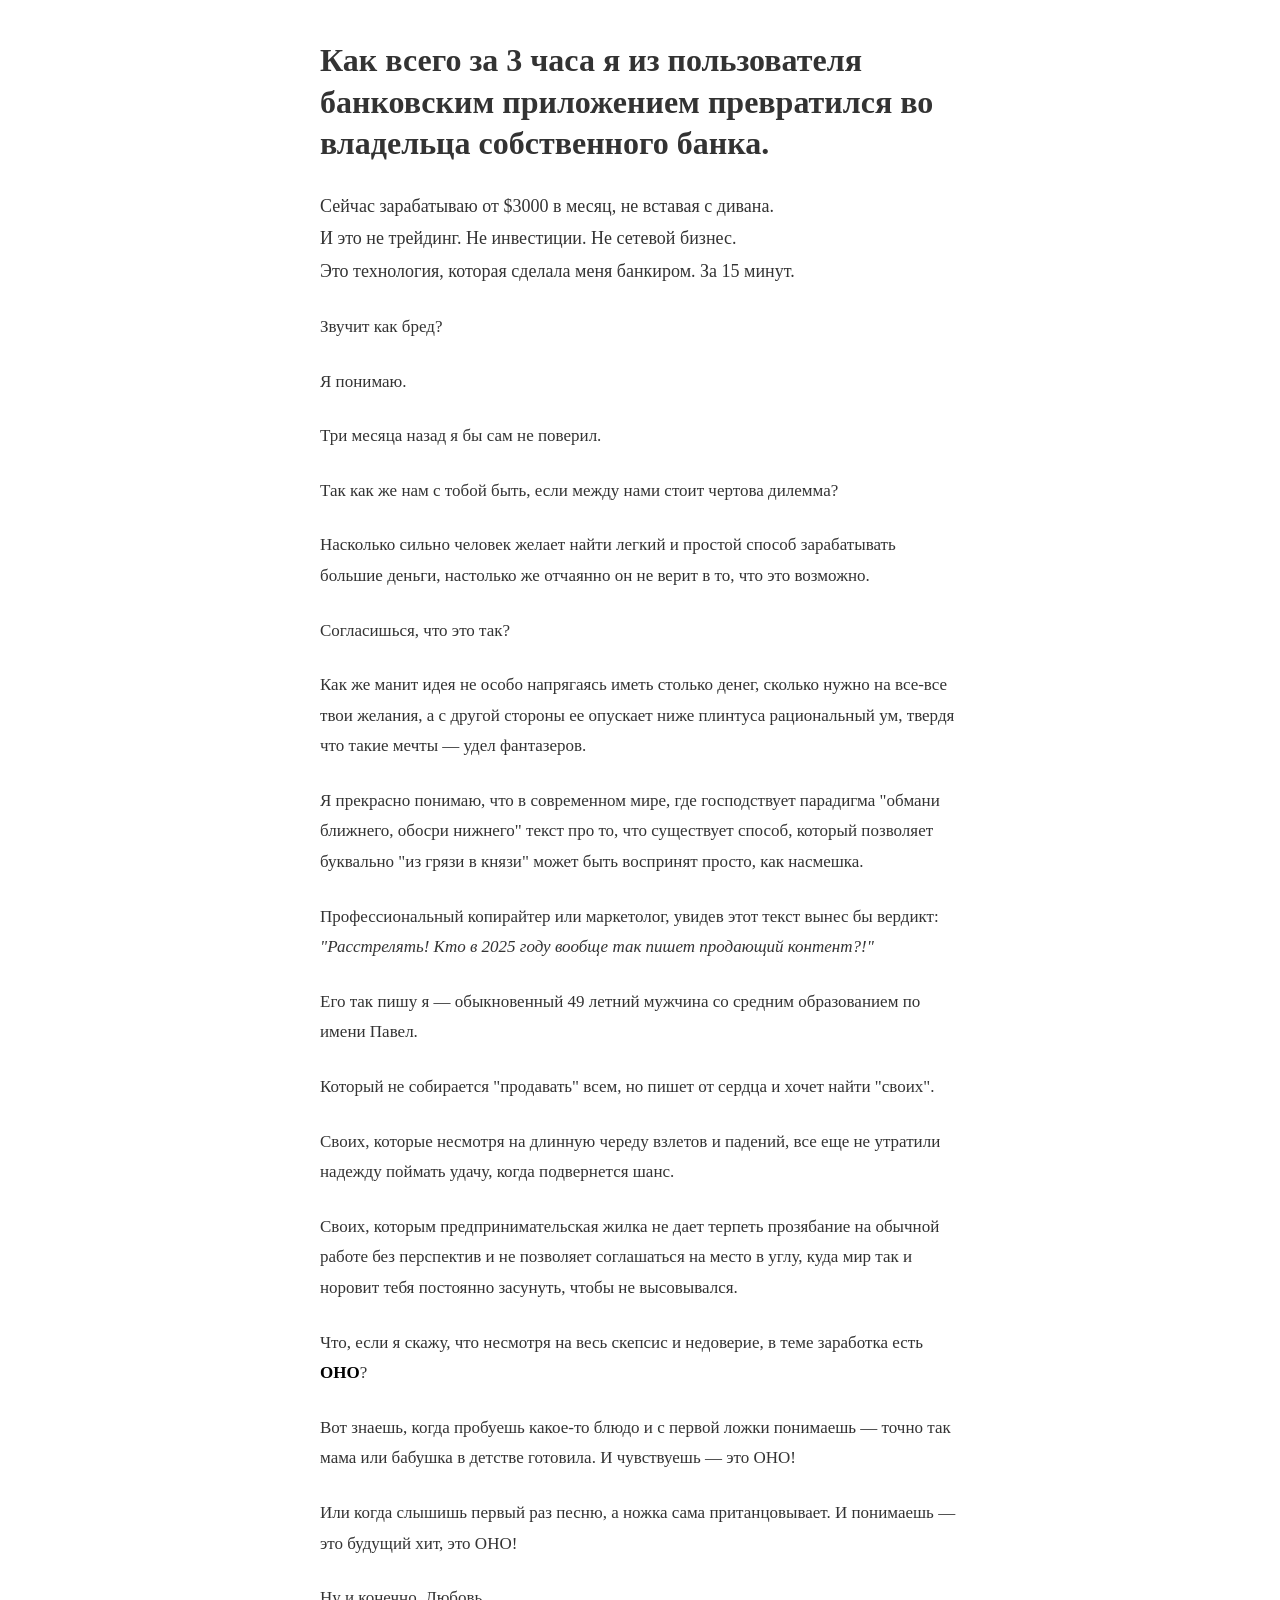
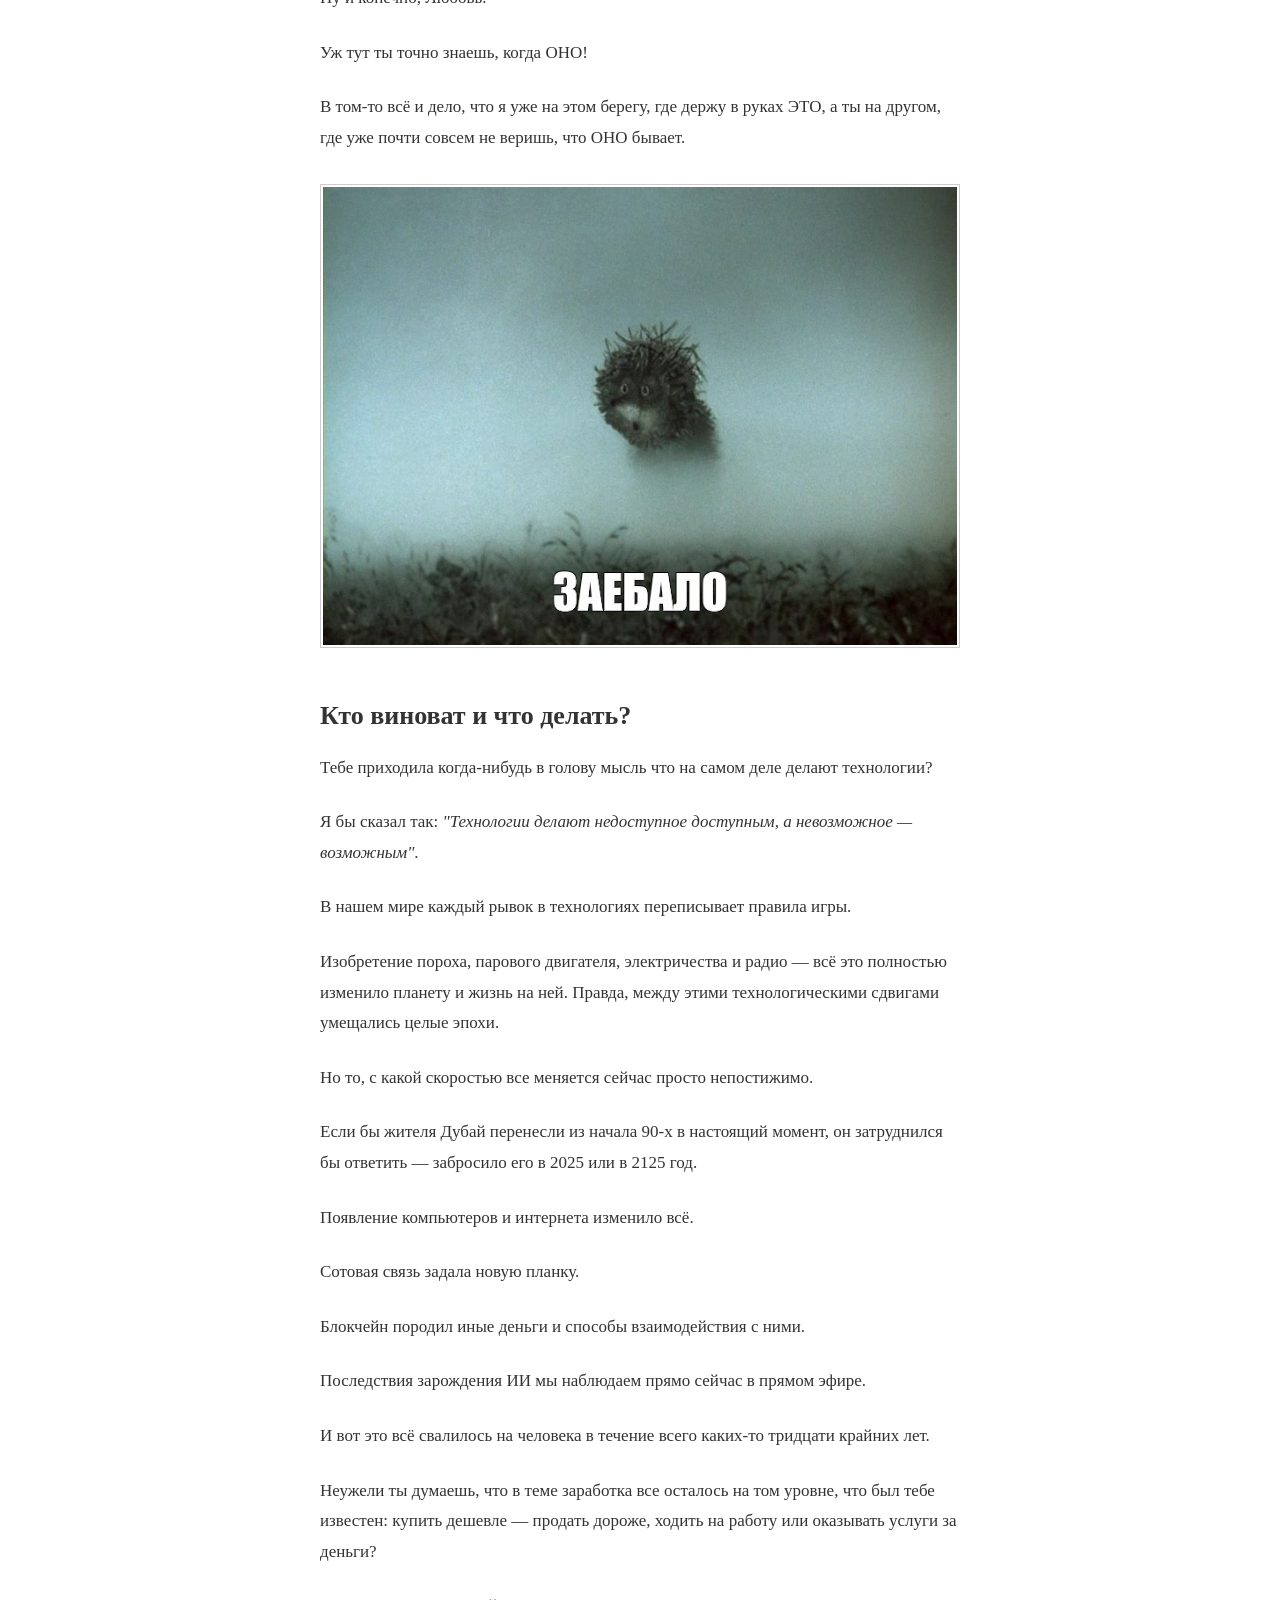
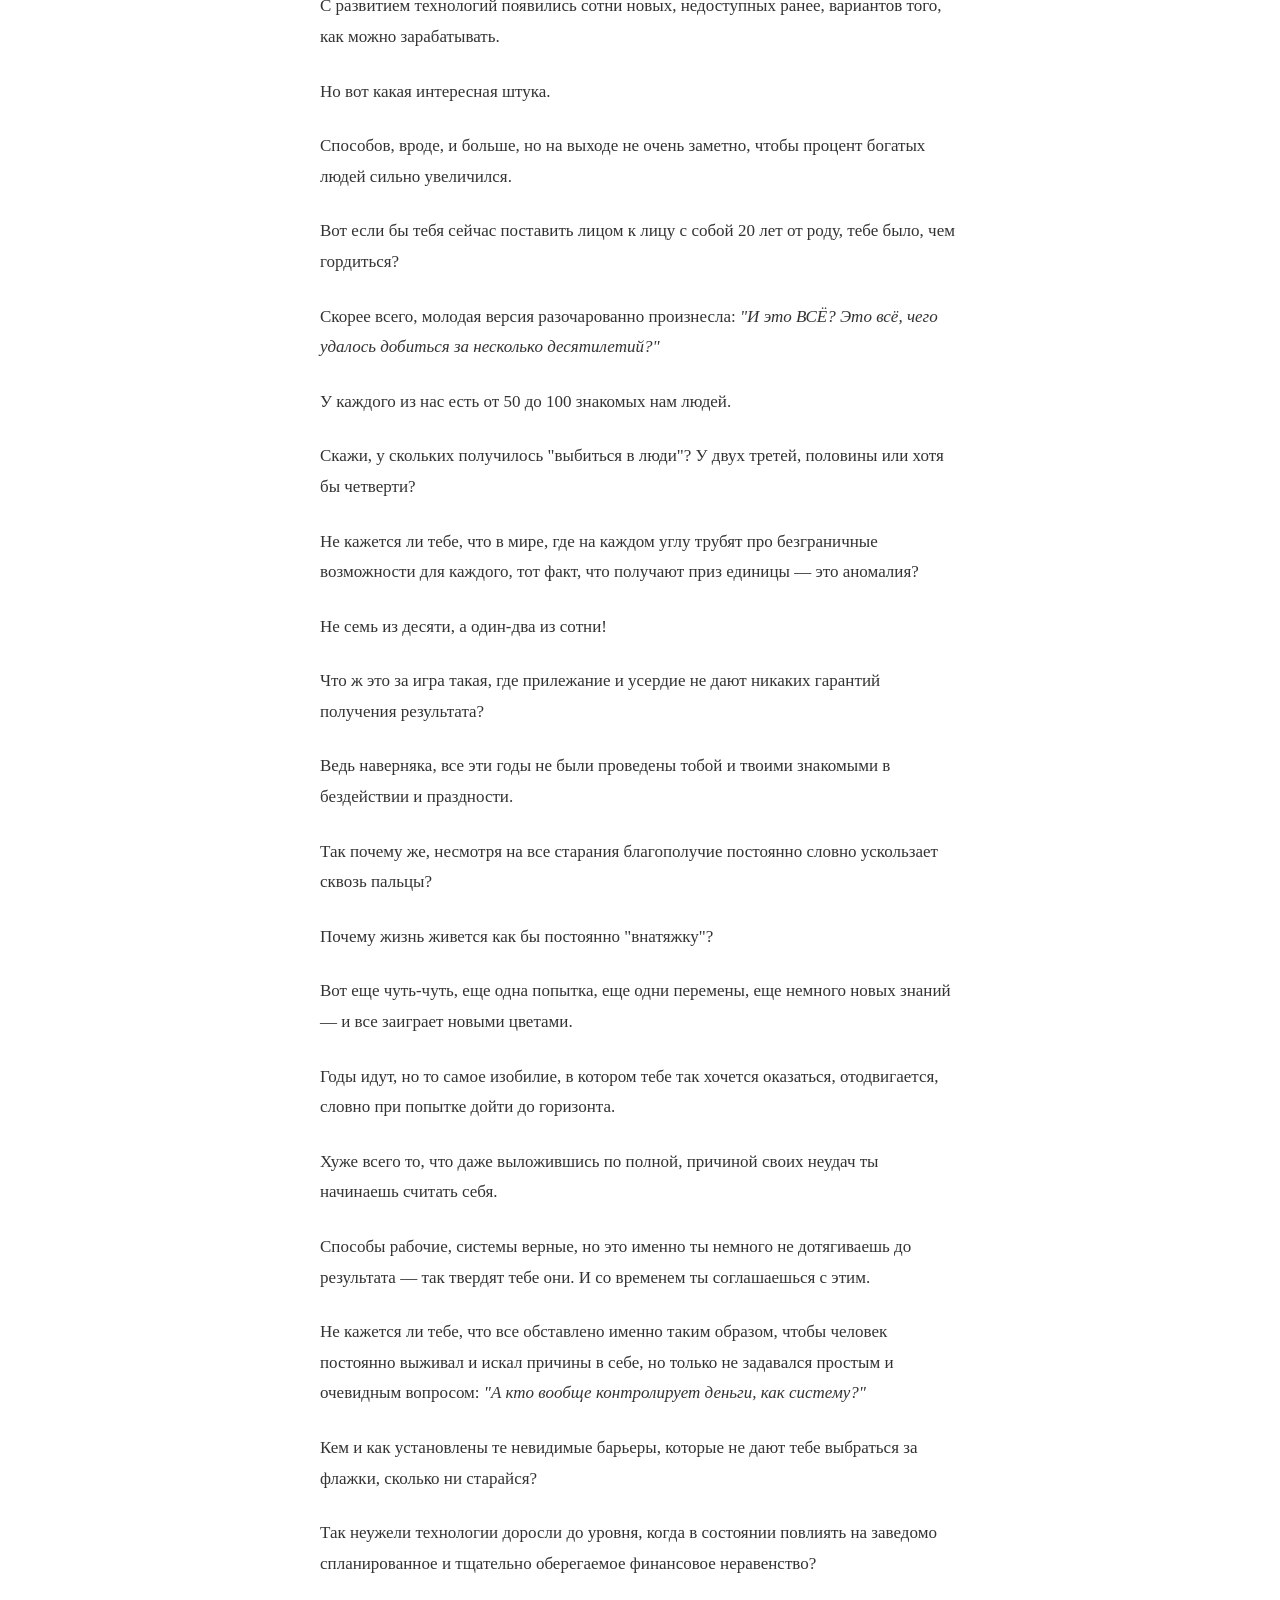
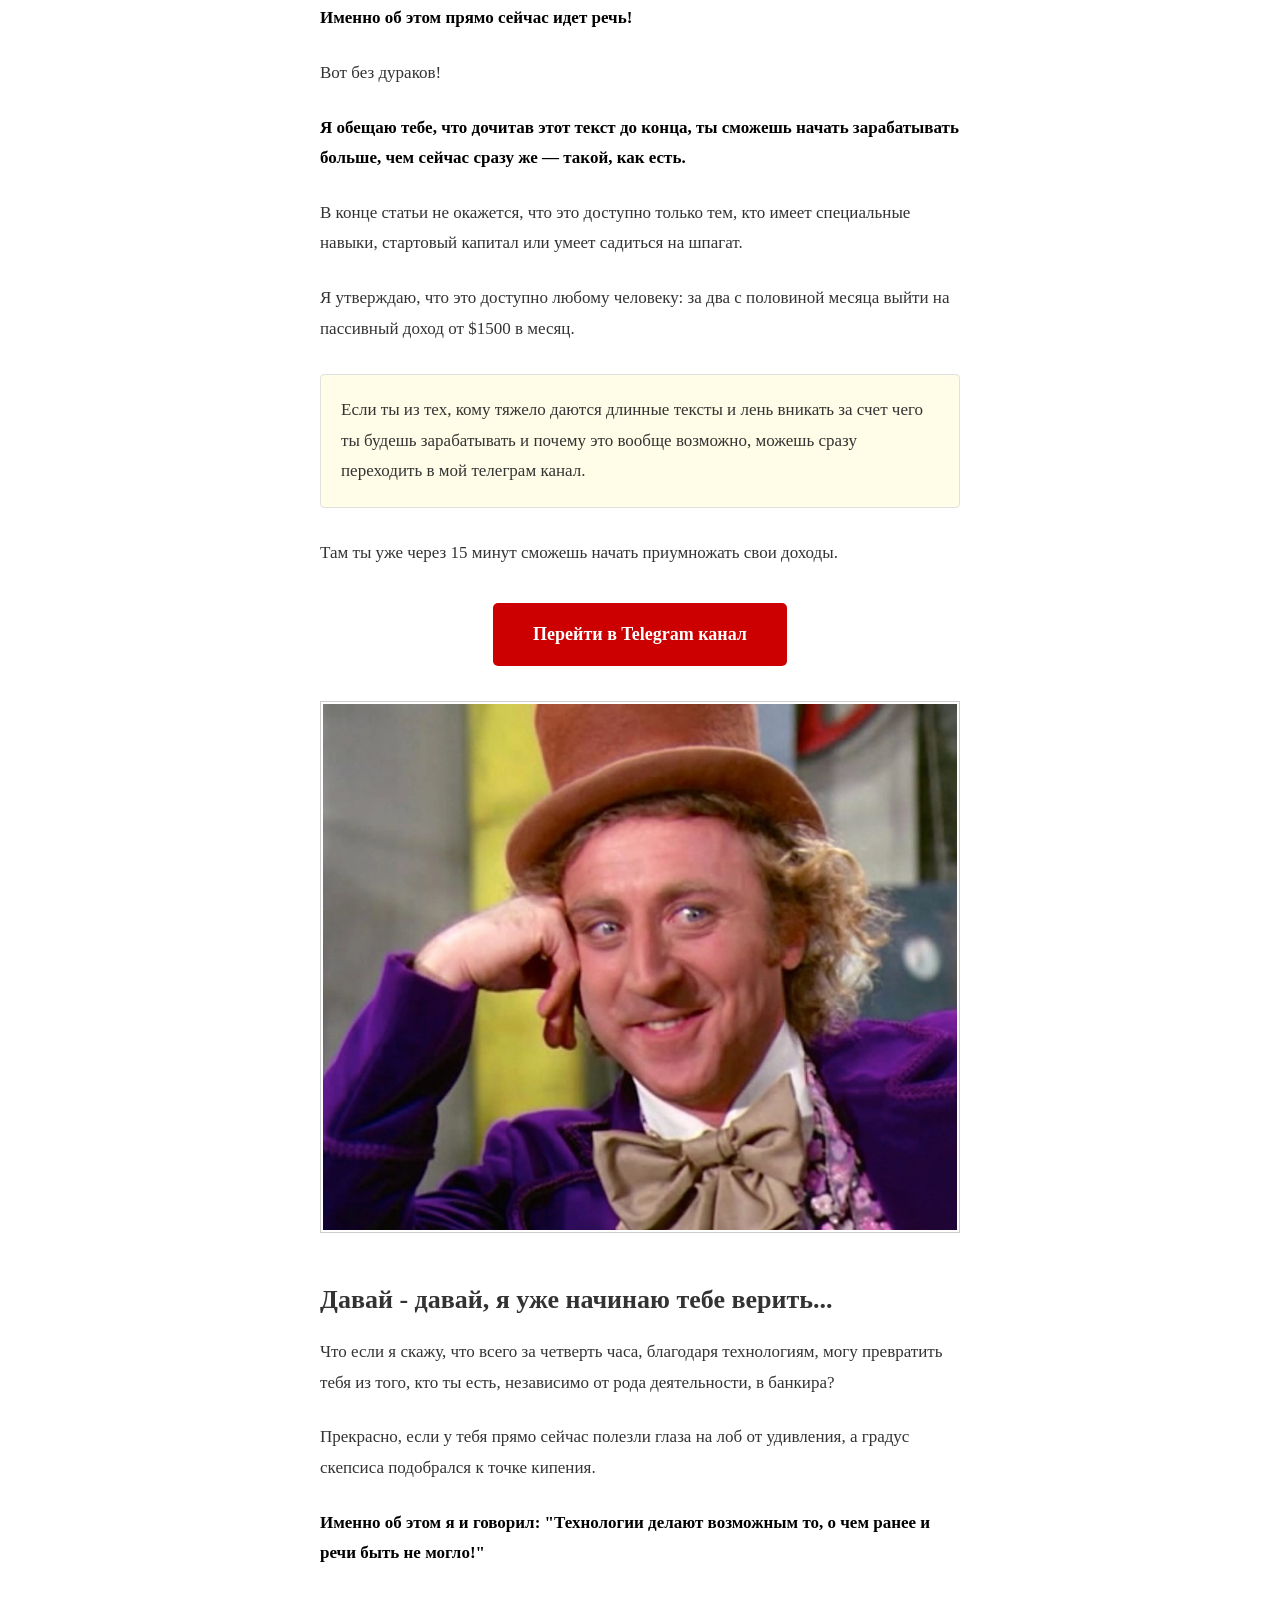
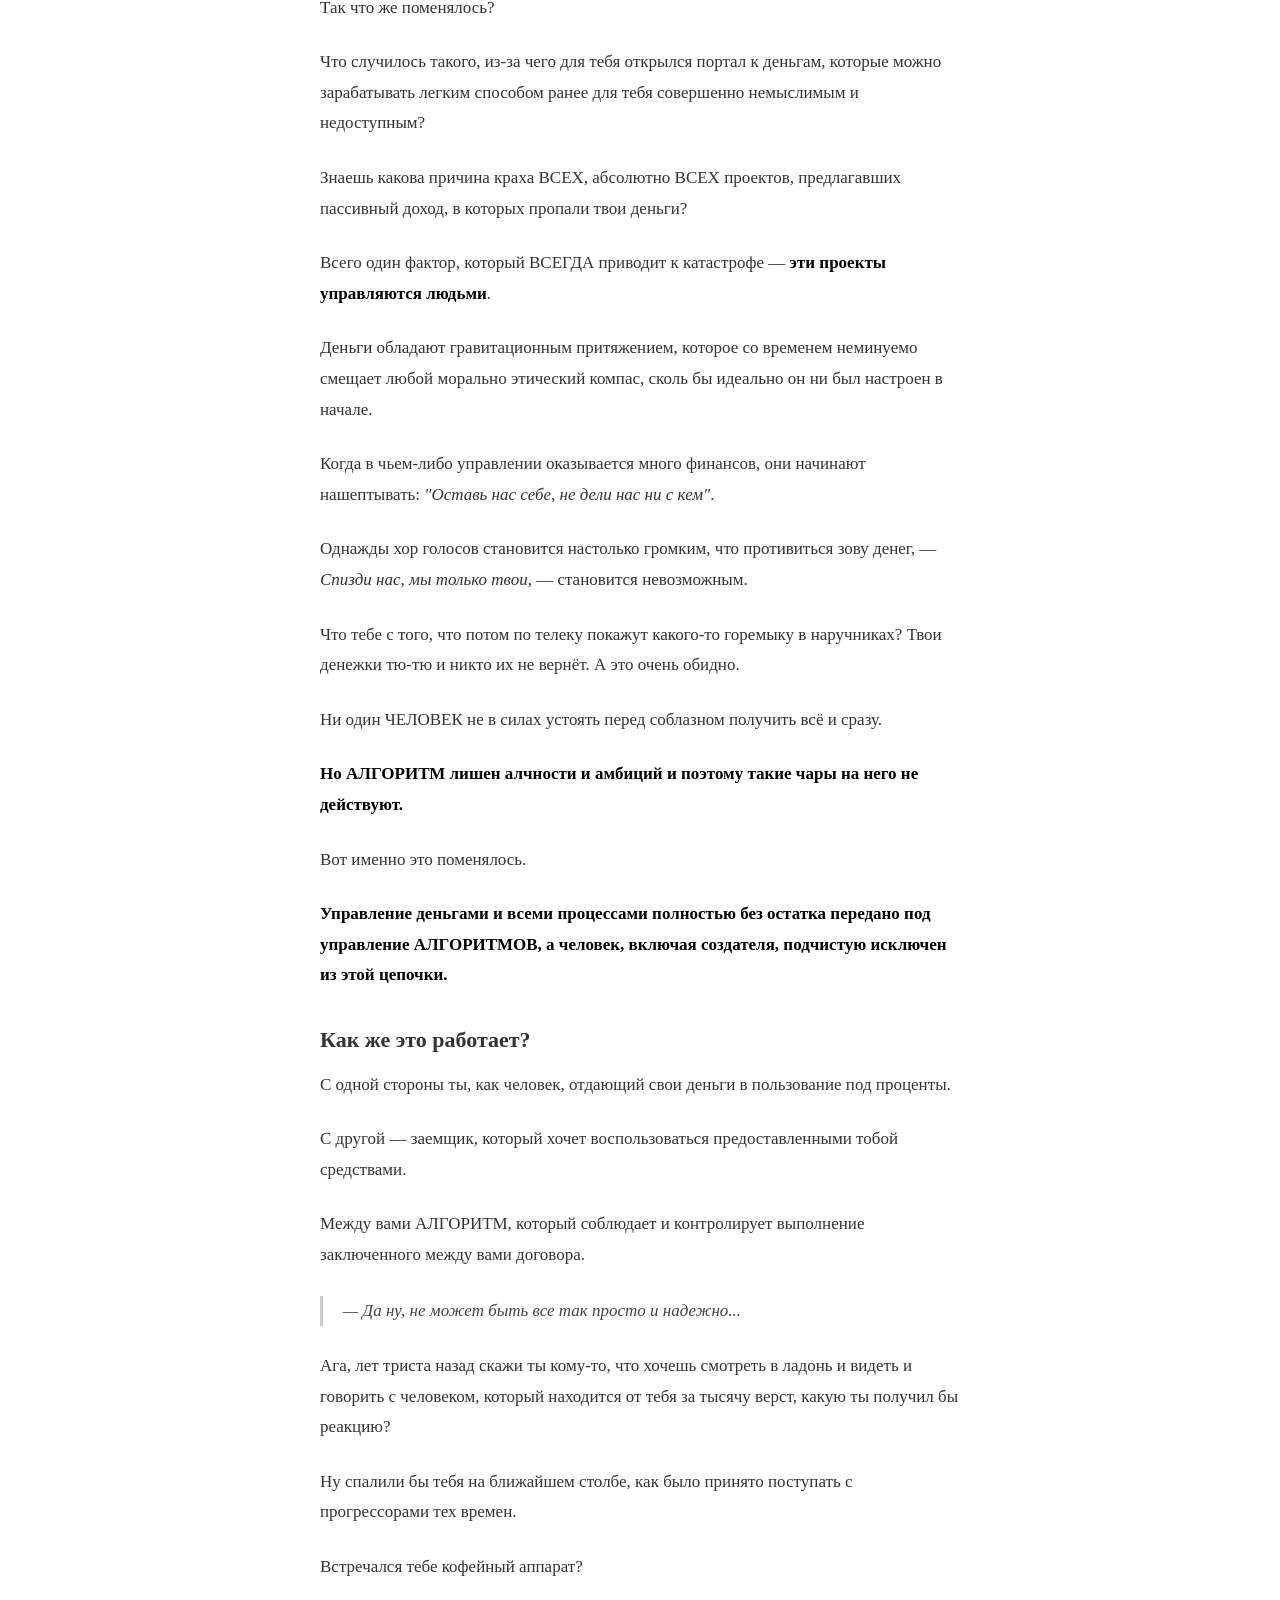
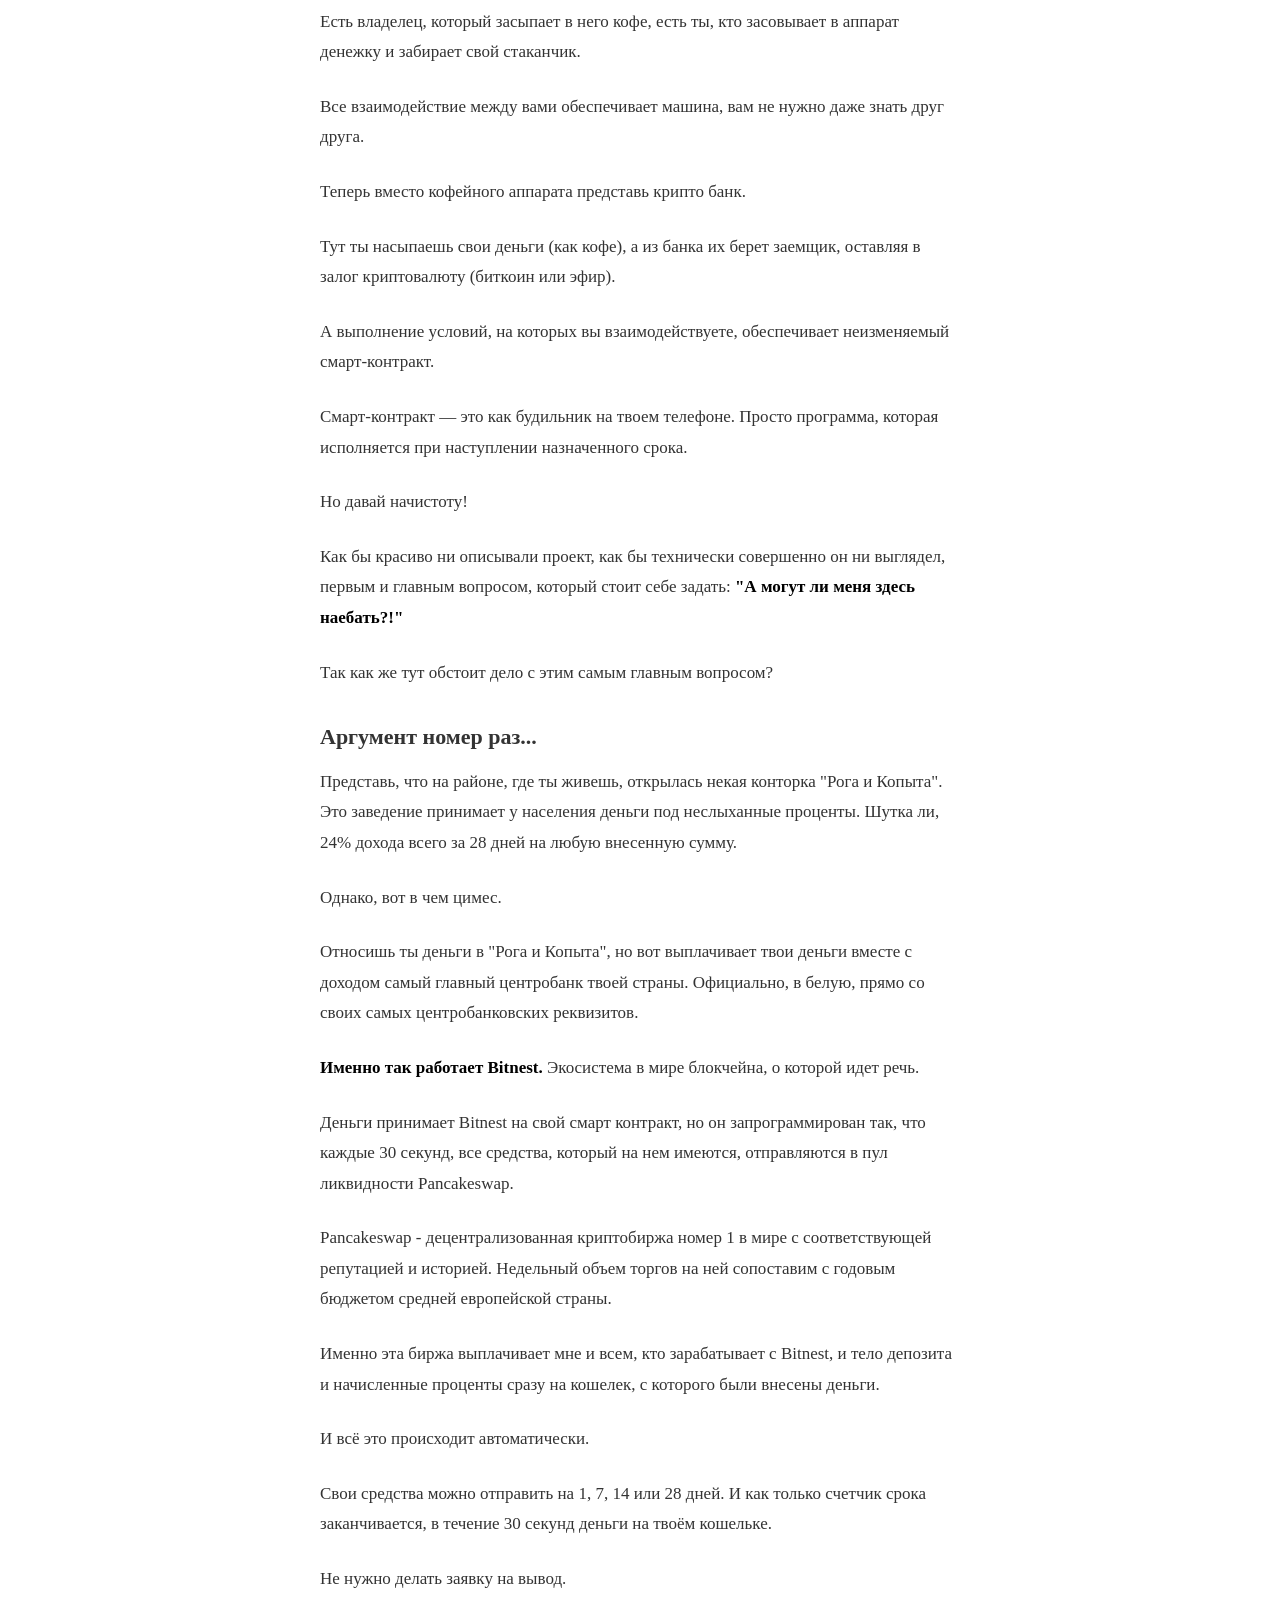
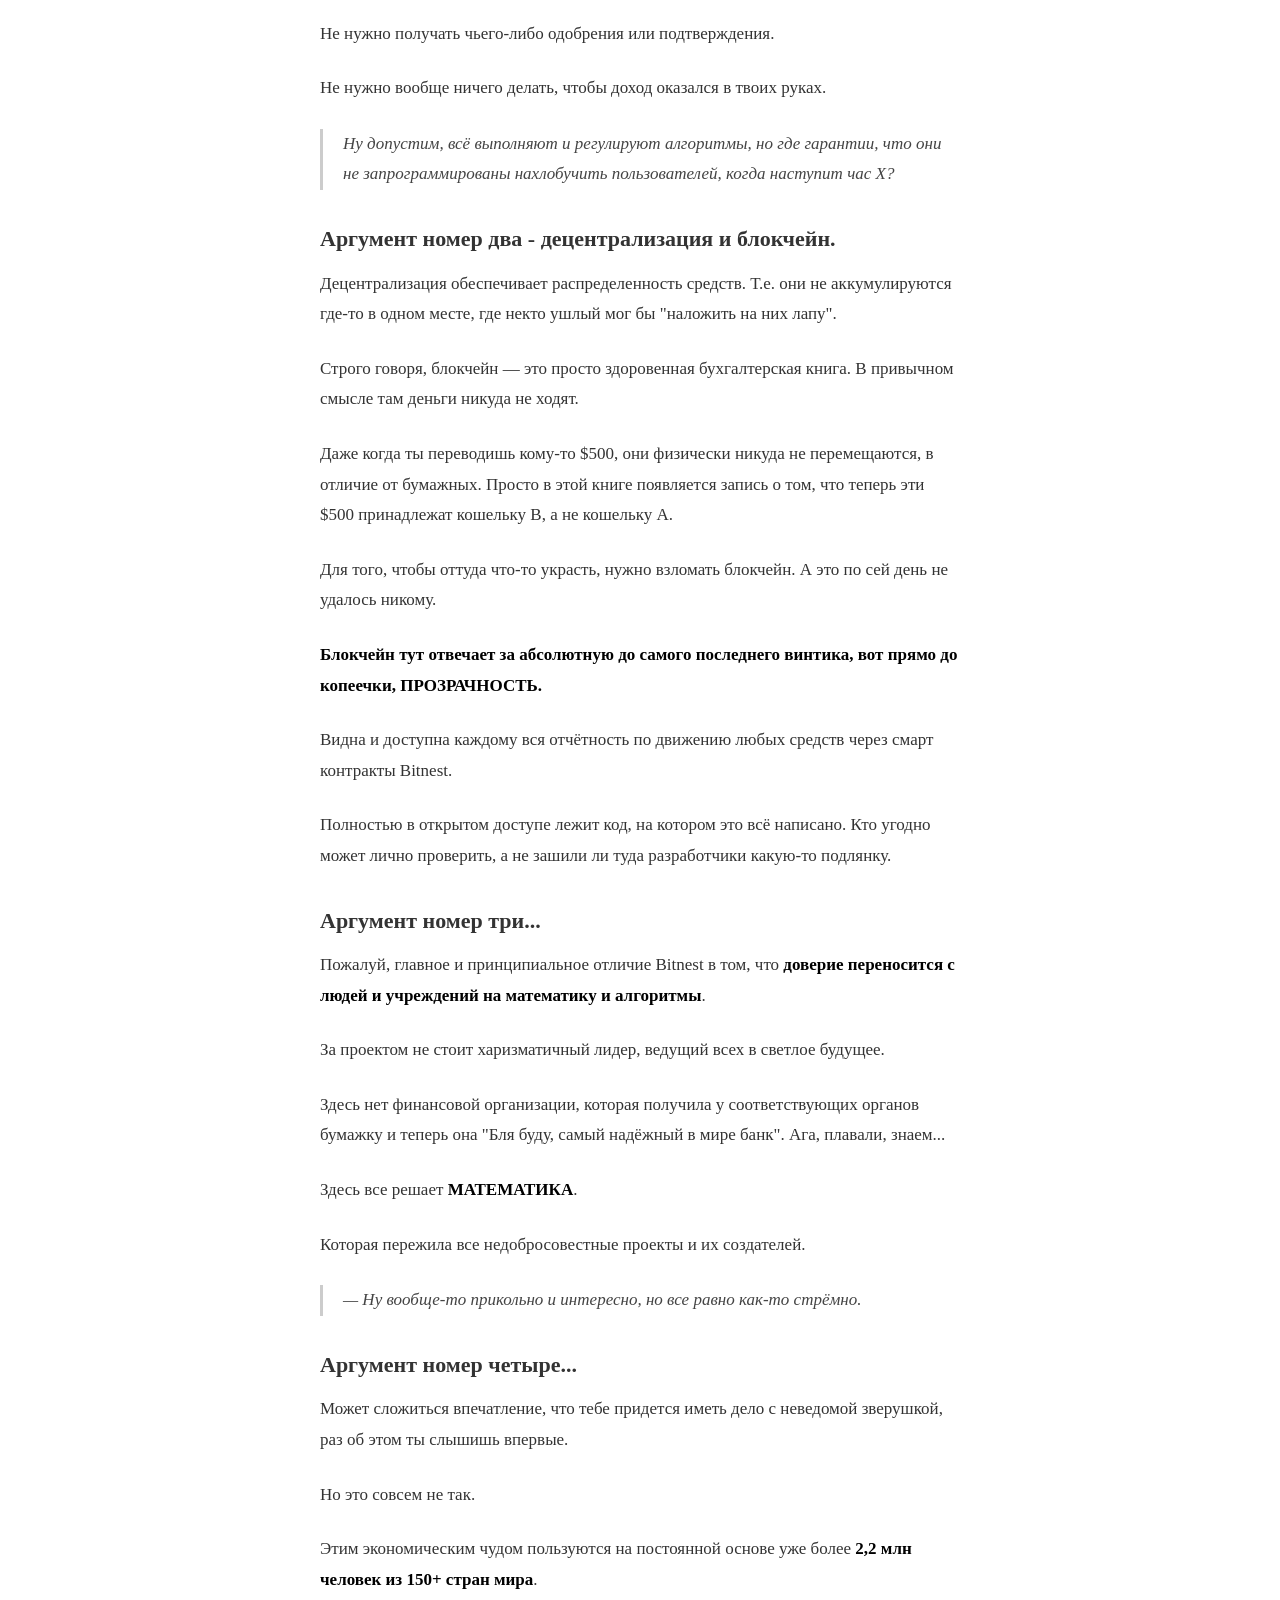
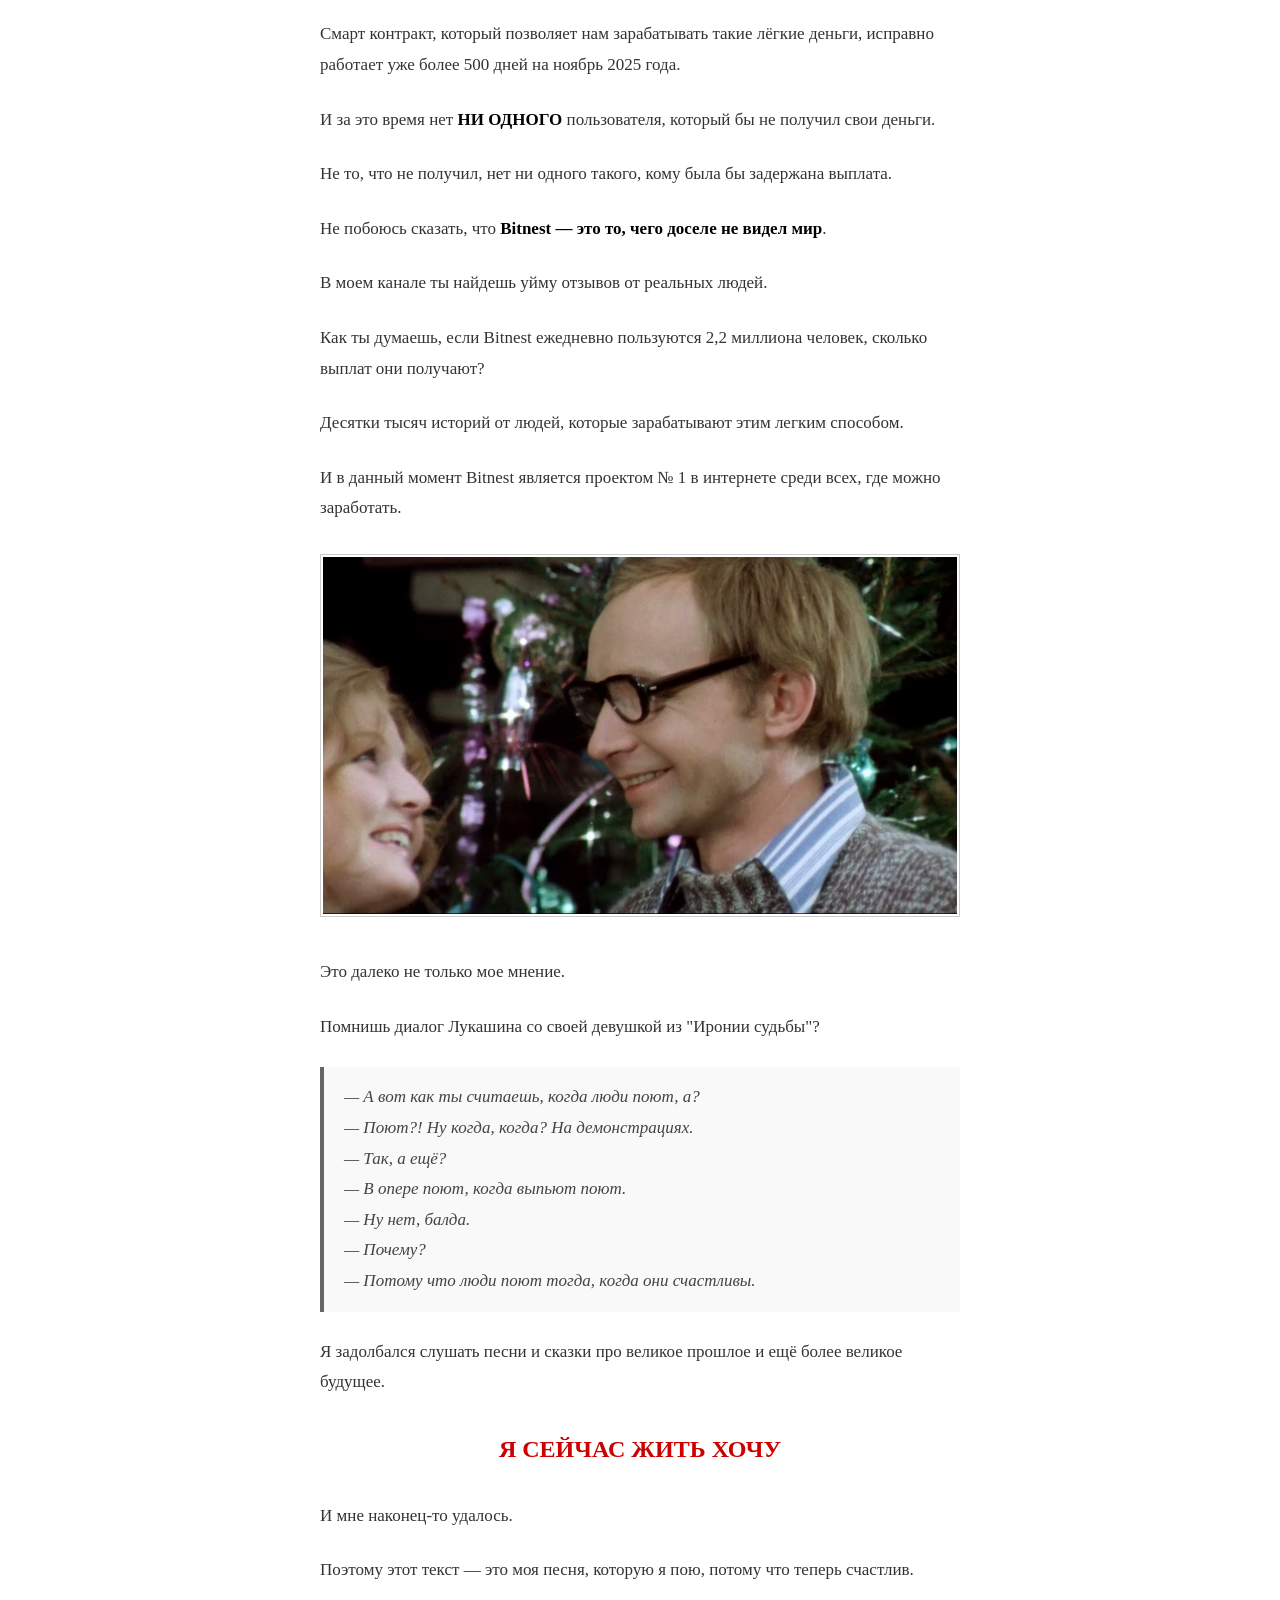
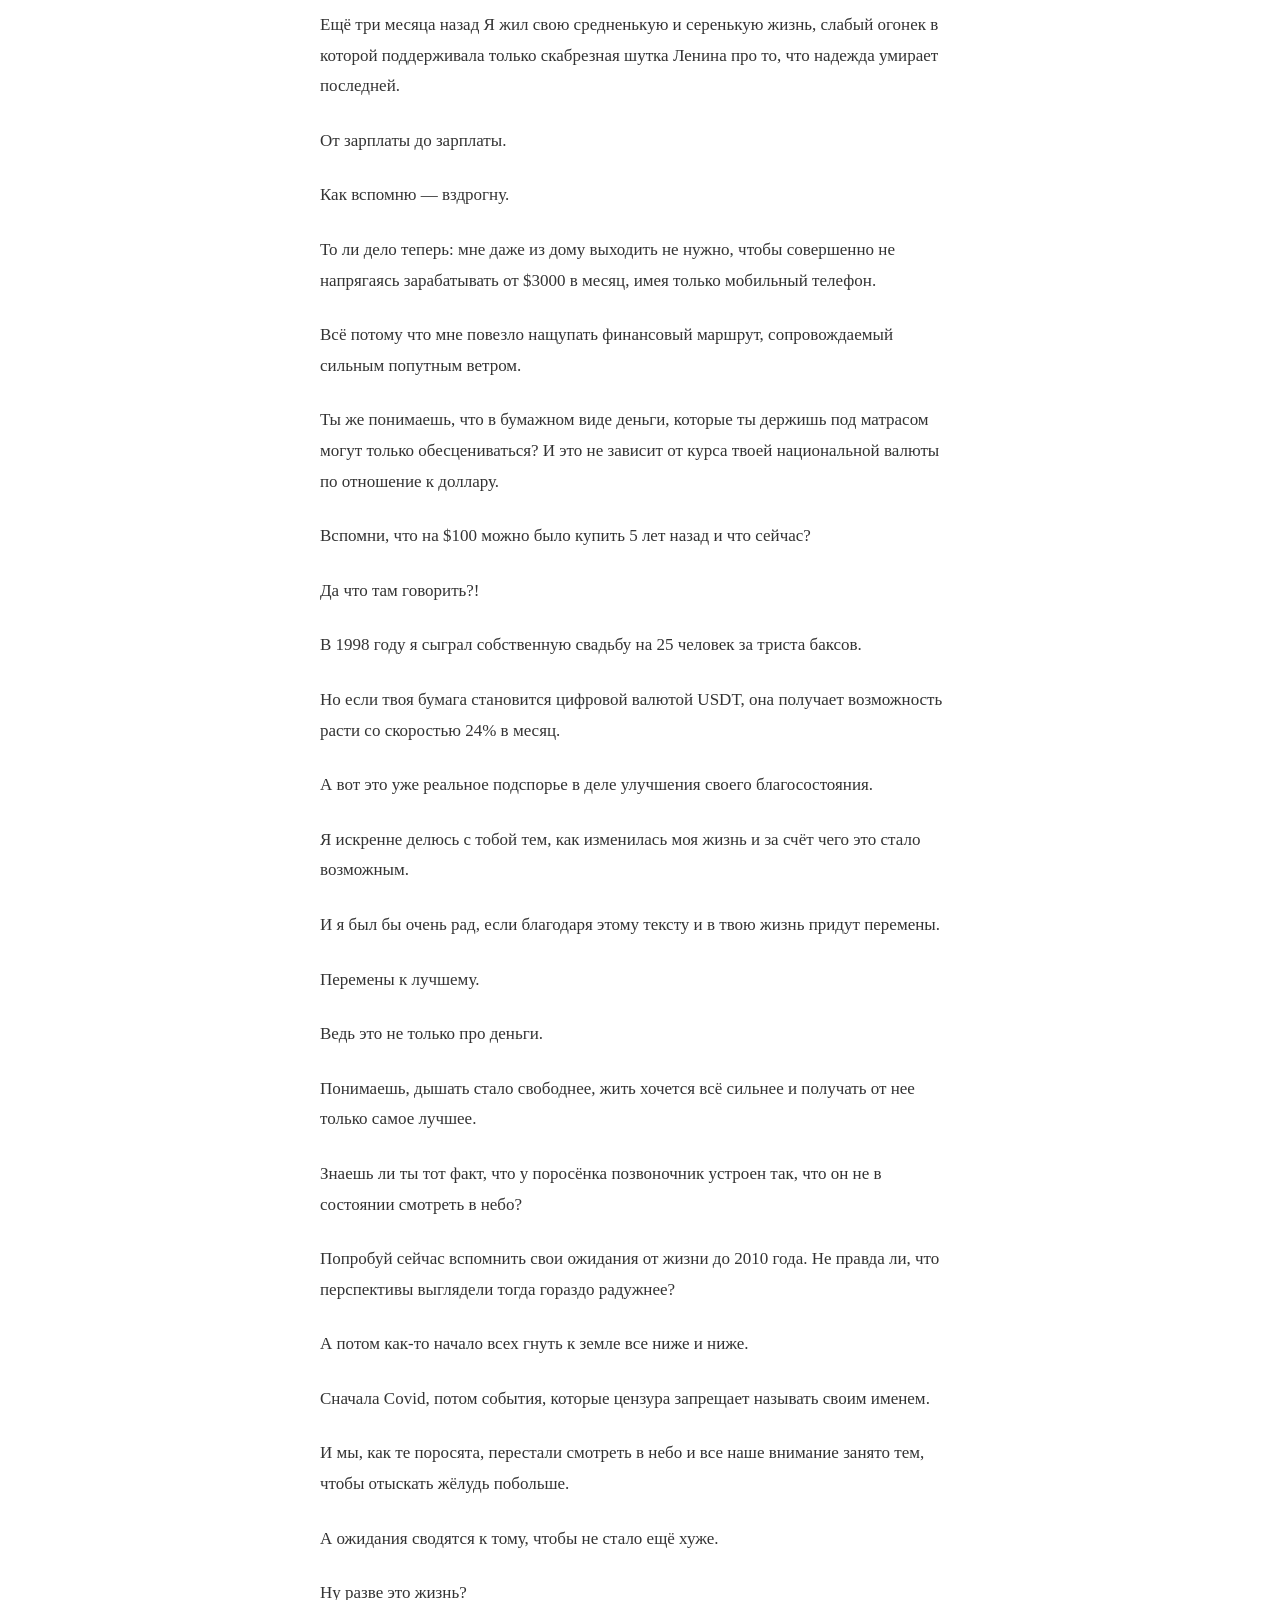
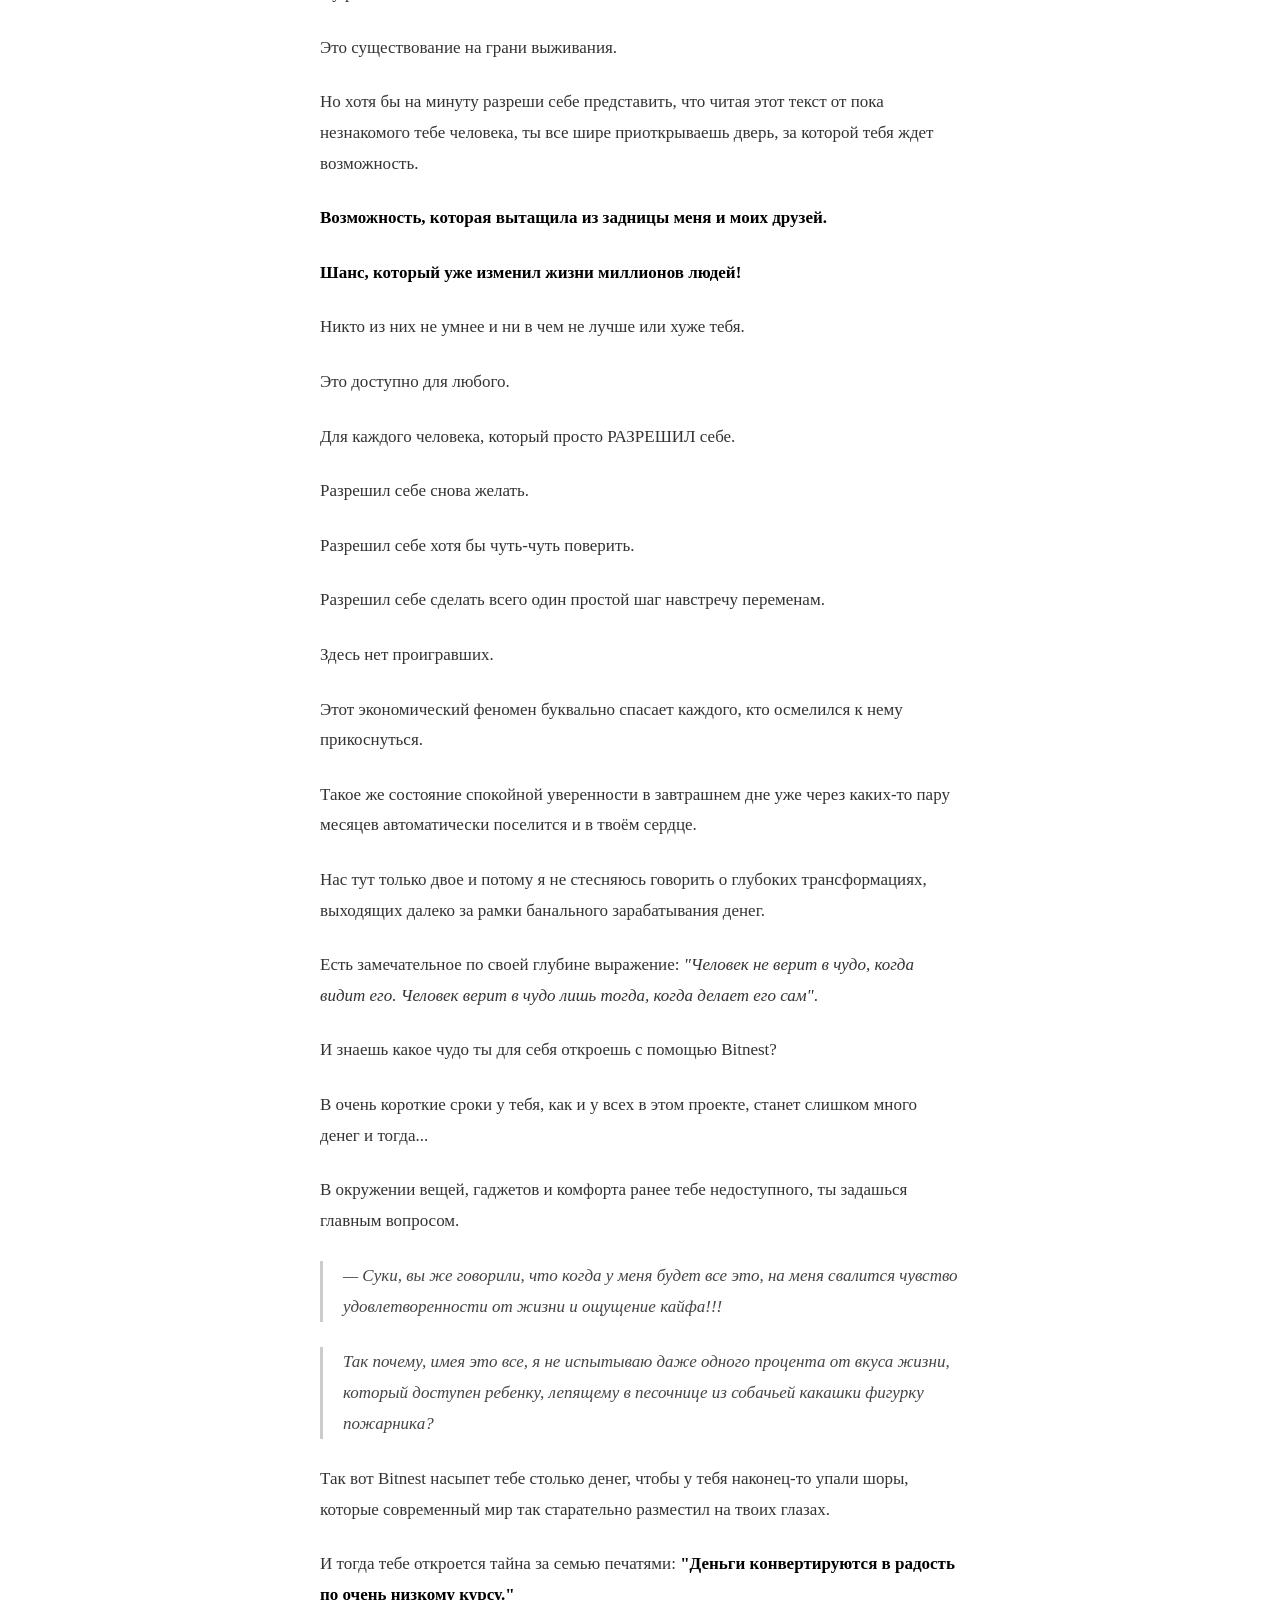
<file: php-landing/index.html>
<!DOCTYPE html>
<html lang="ru">
<head>
    <meta charset="UTF-8">
    <meta name="viewport" content="width=device-width, initial-scale=1.0, maximum-scale=5.0">
    <meta name="theme-color" content="#ffffff">
    <meta name="description" content="Как всего за 3 часа я превратился во владельца собственного банка. Зарабатываю от $3000 в месяц, не вставая с дивана.">
    <meta name="author" content="Павел">
    
    <!-- Open Graph / Facebook -->
    <meta property="og:type" content="website">
    <meta property="og:title" content="Как я стал банкиром за 15 минут">
    <meta property="og:description" content="Технология, которая сделала меня банкиром. Зарабатываю от $3000 в месяц, не вставая с дивана.">
    
    <!-- Twitter -->
    <meta name="twitter:card" content="summary_large_image">
    <meta name="twitter:title" content="Как я стал банкиром за 15 минут">
    <meta name="twitter:description" content="Технология, которая сделала меня банкиром. Зарабатываю от $3000 в месяц.">
    
    <title>Как я стал банкиром за 15 минут | Bitnest</title>
    
    <?php
    // =====================================================
    // МЕСТО ДЛЯ FACEBOOK/META PIXEL
    // Раскомментируй код ниже и замени YOUR_PIXEL_ID на свой ID пикселя
    // =====================================================
    ?>
    <!--
    <script>
      !function(f,b,e,v,n,t,s)
      {if(f.fbq)return;n=f.fbq=function(){n.callMethod?
      n.callMethod.apply(n,arguments):n.queue.push(arguments)};
      if(!f._fbq)f._fbq=n;n.push=n;n.loaded=!0;n.version='2.0';
      n.queue=[];t=b.createElement(e);t.async=!0;
      t.src=v;s=b.getElementsByTagName(e)[0];
      s.parentNode.insertBefore(t,s)}(window, document,'script',
      'https://connect.facebook.net/en_US/fbevents.js');
      fbq('init', 'YOUR_PIXEL_ID');
      fbq('track', 'PageView');
    </script>
    <noscript><img height="1" width="1" style="display:none"
      src="https://www.facebook.com/tr?id=YOUR_PIXEL_ID&ev=PageView&noscript=1"
    /></noscript>
    -->
    
    
    <link rel="stylesheet" href="style.css">
</head>
<body>
    <div class="landing-container">
        <div class="content">
            <h1 class="main-title">
                Как всего за 3 часа я из пользователя банковским приложением превратился во владельца собственного банка.
            </h1>
            
            <p class="subtitle">
                Сейчас зарабатываю от $3000 в месяц, не вставая с дивана.<br>
                И это не трейдинг. Не инвестиции. Не сетевой бизнес.<br>
                Это технология, которая сделала меня банкиром. За 15 минут.
            </p>

            <p>Звучит как бред?</p>
            <p>Я понимаю.</p>
            <p>Три месяца назад я бы сам не поверил.</p>

            <p>Так как же нам с тобой быть, если между нами стоит чертова дилемма?</p>
            <p>Насколько сильно человек желает найти легкий и простой способ зарабатывать большие деньги, настолько же отчаянно он не верит в то, что это возможно.</p>
            <p>Согласишься, что это так?</p>

            <p>Как же манит идея не особо напрягаясь иметь столько денег, сколько нужно на все-все твои желания, а с другой стороны ее опускает ниже плинтуса рациональный ум, твердя что такие мечты — удел фантазеров.</p>
            <p>Я прекрасно понимаю, что в современном мире, где господствует парадигма "обмани ближнего, обосри нижнего" текст про то, что существует способ, который позволяет буквально "из грязи в князи" может быть воспринят просто, как насмешка.</p>

            <p>Профессиональный копирайтер или маркетолог, увидев этот текст вынес бы вердикт: <em>"Расстрелять! Кто в 2025 году вообще так пишет продающий контент?!"</em></p>
            <p>Его так пишу я — обыкновенный 49 летний мужчина со средним образованием по имени Павел.</p>
            <p>Который не собирается "продавать" всем, но пишет от сердца и хочет найти "своих".</p>

            <p>Своих, которые несмотря на длинную череду взлетов и падений, все еще не утратили надежду поймать удачу, когда подвернется шанс.</p>
            <p>Своих, которым предпринимательская жилка не дает терпеть прозябание на обычной работе без перспектив и не позволяет соглашаться на место в углу, куда мир так и норовит тебя постоянно засунуть, чтобы не высовывался.</p>

            <p>Что, если я скажу, что несмотря на весь скепсис и недоверие, в теме заработка есть <strong>ОНО</strong>?</p>
            <p>Вот знаешь, когда пробуешь какое-то блюдо и с первой ложки понимаешь — точно так мама или бабушка в детстве готовила. И чувствуешь — это ОНО!</p>
            <p>Или когда слышишь первый раз песню, а ножка сама пританцовывает. И понимаешь — это будущий хит, это ОНО!</p>
            <p>Ну и конечно, Любовь.</p>
            <p>Уж тут ты точно знаешь, когда ОНО!</p>

            <p>В том-то всё и дело, что я уже на этом берегу, где держу в руках ЭТО, а ты на другом, где уже почти совсем не веришь, что ОНО бывает.</p>

            <!-- Ёжик в тумане -->
            <div class="image-container">
                <img src="images/hedgehog.jpg" alt="Ёжик в тумане" class="content-image">
            </div>

            <h2>Кто виноват и что делать?</h2>

            <p>Тебе приходила когда-нибудь в голову мысль что на самом деле делают технологии?</p>
            <p>Я бы сказал так: <em>"Технологии делают недоступное доступным, а невозможное — возможным"</em>.</p>
            <p>В нашем мире каждый рывок в технологиях переписывает правила игры.</p>
            <p>Изобретение пороха, парового двигателя, электричества и радио — всё это полностью изменило планету и жизнь на ней. Правда, между этими технологическими сдвигами умещались целые эпохи.</p>
            <p>Но то, с какой скоростью все меняется сейчас просто непостижимо.</p>

            <p>Если бы жителя Дубай перенесли из начала 90-х в настоящий момент, он затруднился бы ответить — забросило его в 2025 или в 2125 год.</p>
            <p>Появление компьютеров и интернета изменило всё.</p>
            <p>Сотовая связь задала новую планку.</p>
            <p>Блокчейн породил иные деньги и способы взаимодействия с ними.</p>
            <p>Последствия зарождения ИИ мы наблюдаем прямо сейчас в прямом эфире.</p>
            <p>И вот это всё свалилось на человека в течение всего каких-то тридцати крайних лет.</p>

            <p>Неужели ты думаешь, что в теме заработка все осталось на том уровне, что был тебе известен: купить дешевле — продать дороже, ходить на работу или оказывать услуги за деньги?</p>
            <p>С развитием технологий появились сотни новых, недоступных ранее, вариантов того, как можно зарабатывать.</p>
            <p>Но вот какая интересная штука.</p>
            <p>Способов, вроде, и больше, но на выходе не очень заметно, чтобы процент богатых людей сильно увеличился.</p>

            <p>Вот если бы тебя сейчас поставить лицом к лицу с собой 20 лет от роду, тебе было, чем гордиться?</p>
            <p>Скорее всего, молодая версия разочарованно произнесла: <em>"И это ВСЁ? Это всё, чего удалось добиться за несколько десятилетий?"</em></p>
            <p>У каждого из нас есть от 50 до 100 знакомых нам людей.</p>
            <p>Скажи, у скольких получилось "выбиться в люди"? У двух третей, половины или хотя бы четверти?</p>
            <p>Не кажется ли тебе, что в мире, где на каждом углу трубят про безграничные возможности для каждого, тот факт, что получают приз единицы — это аномалия?</p>
            <p>Не семь из десяти, а один-два из сотни!</p>

            <p>Что ж это за игра такая, где прилежание и усердие не дают никаких гарантий получения результата?</p>
            <p>Ведь наверняка, все эти годы не были проведены тобой и твоими знакомыми в бездействии и праздности.</p>
            <p>Так почему же, несмотря на все старания благополучие постоянно словно ускользает сквозь пальцы?</p>
            <p>Почему жизнь живется как бы постоянно "внатяжку"?</p>

            <p>Вот еще чуть-чуть, еще одна попытка, еще одни перемены, еще немного новых знаний — и все заиграет новыми цветами.</p>
            <p>Годы идут, но то самое изобилие, в котором тебе так хочется оказаться, отодвигается, словно при попытке дойти до горизонта.</p>
            <p>Хуже всего то, что даже выложившись по полной, причиной своих неудач ты начинаешь считать себя.</p>
            <p>Способы рабочие, системы верные, но это именно ты немного не дотягиваешь до результата — так твердят тебе они. И со временем ты соглашаешься с этим.</p>

            <p>Не кажется ли тебе, что все обставлено именно таким образом, чтобы человек постоянно выживал и искал причины в себе, но только не задавался простым и очевидным вопросом: <em>"А кто вообще контролирует деньги, как систему?"</em></p>
            <p>Кем и как установлены те невидимые барьеры, которые не дают тебе выбраться за флажки, сколько ни старайся?</p>
            <p>Так неужели технологии доросли до уровня, когда в состоянии повлиять на заведомо спланированное и тщательно оберегаемое финансовое неравенство?</p>
            <p><strong>Именно об этом прямо сейчас идет речь!</strong></p>
            <p>Вот без дураков!</p>

            <p><strong>Я обещаю тебе, что дочитав этот текст до конца, ты сможешь начать зарабатывать больше, чем сейчас сразу же — такой, как есть.</strong></p>
            <p>В конце статьи не окажется, что это доступно только тем, кто имеет специальные навыки, стартовый капитал или умеет садиться на шпагат.</p>
            <p>Я утверждаю, что это доступно любому человеку: за два с половиной месяца выйти на пассивный доход от $1500 в месяц.</p>

            <p class="cta-text">Если ты из тех, кому тяжело даются длинные тексты и лень вникать за счет чего ты будешь зарабатывать и почему это вообще возможно, можешь сразу переходить в мой телеграм канал.</p>
            <p>Там ты уже через 15 минут сможешь начать приумножать свои доходы.</p>
            <div class="cta-button-container">
                <a href="https://t.me/whatbitnestis" target="_blank" rel="noopener noreferrer" class="cta-button">
                    Перейти в Telegram канал
                </a>
            </div>

            <!-- Вонка -->
            <div class="image-container">
                <img src="images/wonka.jpg" alt="" class="content-image">
            </div>

            <h2>Давай - давай, я уже начинаю тебе верить...</h2>

            <p>Что если я скажу, что всего за четверть часа, благодаря технологиям, могу превратить тебя из того, кто ты есть, независимо от рода деятельности, в банкира?</p>
            <p>Прекрасно, если у тебя прямо сейчас полезли глаза на лоб от удивления, а градус скепсиса подобрался к точке кипения.</p>
            <p><strong>Именно об этом я и говорил: "Технологии делают возможным то, о чем ранее и речи быть не могло!"</strong></p>

            <p>Так что же поменялось?</p>
            <p>Что случилось такого, из-за чего для тебя открылся портал к деньгам, которые можно зарабатывать легким способом ранее для тебя совершенно немыслимым и недоступным?</p>

            <p>Знаешь какова причина краха ВСЕХ, абсолютно ВСЕХ проектов, предлагавших пассивный доход, в которых пропали твои деньги?</p>
            <p>Всего один фактор, который ВСЕГДА приводит к катастрофе — <strong>эти проекты управляются людьми</strong>.</p>
            <p>Деньги обладают гравитационным притяжением, которое со временем неминуемо смещает любой морально этический компас, сколь бы идеально он ни был настроен в начале.</p>
            <p>Когда в чьем-либо управлении оказывается много финансов, они начинают нашептывать: <em>"Оставь нас себе, не дели нас ни с кем"</em>.</p>
            <p>Однажды хор голосов становится настолько громким, что противиться зову денег, — <em>Спизди нас, мы только твои</em>, — становится невозможным.</p>
            <p>Что тебе с того, что потом по телеку покажут какого-то горемыку в наручниках? Твои денежки тю-тю и никто их не вернёт. А это очень обидно.</p>
            <p>Ни один ЧЕЛОВЕК не в силах устоять перед соблазном получить всё и сразу.</p>
            <p><strong>Но АЛГОРИТМ лишен алчности и амбиций и поэтому такие чары на него не действуют.</strong></p>

            <p>Вот именно это поменялось.</p>
            <p><strong>Управление деньгами и всеми процессами полностью без остатка передано под управление АЛГОРИТМОВ, а человек, включая создателя, подчистую исключен из этой цепочки.</strong></p>

            <h3>Как же это работает?</h3>
            <p>С одной стороны ты, как человек, отдающий свои деньги в пользование под проценты.</p>
            <p>С другой — заемщик, который хочет воспользоваться предоставленными тобой средствами.</p>
            <p>Между вами АЛГОРИТМ, который соблюдает и контролирует выполнение заключенного между вами договора.</p>

            <p class="dialog">— Да ну, не может быть все так просто и надежно...</p>
            <p>Ага, лет триста назад скажи ты кому-то, что хочешь смотреть в ладонь и видеть и говорить с человеком, который находится от тебя за тысячу верст, какую ты получил бы реакцию?</p>
            <p>Ну спалили бы тебя на ближайшем столбе, как было принято поступать с прогрессорами тех времен.</p>

            <p>Встречался тебе кофейный аппарат?</p>
            <p>Есть владелец, который засыпает в него кофе, есть ты, кто засовывает в аппарат денежку и забирает свой стаканчик.</p>
            <p>Все взаимодействие между вами обеспечивает машина, вам не нужно даже знать друг друга.</p>

            <p>Теперь вместо кофейного аппарата представь крипто банк.</p>
            <p>Тут ты насыпаешь свои деньги (как кофе), а из банка их берет заемщик, оставляя в залог криптовалюту (биткоин или эфир).</p>
            <p>А выполнение условий, на которых вы взаимодействуете, обеспечивает неизменяемый смарт-контракт.</p>
            <p>Смарт-контракт — это как будильник на твоем телефоне. Просто программа, которая исполняется при наступлении назначенного срока.</p>

            <p>Но давай начистоту!</p>
            <p>Как бы красиво ни описывали проект, как бы технически совершенно он ни выглядел, первым и главным вопросом, который стоит себе задать: <strong>"А могут ли меня здесь наебать?!"</strong></p>
            <p>Так как же тут обстоит дело с этим самым главным вопросом?</p>

            <h3>Аргумент номер раз...</h3>
            <p>Представь, что на районе, где ты живешь, открылась некая конторка "Рога и Копыта". Это заведение принимает у населения деньги под неслыханные проценты. Шутка ли, 24% дохода всего за 28 дней на любую внесенную сумму.</p>
            <p>Однако, вот в чем цимес.</p>
            <p>Относишь ты деньги в "Рога и Копыта", но вот выплачивает твои деньги вместе с доходом самый главный центробанк твоей страны. Официально, в белую, прямо со своих самых центробанковских реквизитов.</p>
            <p><strong>Именно так работает Bitnest.</strong> Экосистема в мире блокчейна, о которой идет речь.</p>
            <p>Деньги принимает Bitnest на свой смарт контракт, но он запрограммирован так, что каждые 30 секунд, все средства, который на нем имеются, отправляются в пул ликвидности Pancakeswap.</p>
            <p>Pancakeswap - децентрализованная криптобиржа номер 1 в мире с соответствующей репутацией и историей. Недельный объем торгов на ней сопоставим с годовым бюджетом средней европейской страны.</p>
            <p>Именно эта биржа выплачивает мне и всем, кто зарабатывает с Bitnest, и тело депозита и начисленные проценты сразу на кошелек, с которого были внесены деньги.</p>
            <p>И всё это происходит автоматически.</p>
            <p>Свои средства можно отправить на 1, 7, 14 или 28 дней. И как только счетчик срока заканчивается, в течение 30 секунд деньги на твоём кошельке.</p>
            <p>Не нужно делать заявку на вывод.</p>
            <p>Не нужно получать чьего-либо одобрения или подтверждения.</p>
            <p>Не нужно вообще ничего делать, чтобы доход оказался в твоих руках.</p>

            <p class="dialog">Ну допустим, всё выполняют и регулируют алгоритмы, но где гарантии, что они не запрограммированы нахлобучить пользователей, когда наступит час X?</p>

            <h3>Аргумент номер два - децентрализация и блокчейн.</h3>
            <p>Децентрализация обеспечивает распределенность средств. Т.е. они не аккумулируются где-то в одном месте, где некто ушлый мог бы "наложить на них лапу".</p>
            <p>Строго говоря, блокчейн — это просто здоровенная бухгалтерская книга. В привычном смысле там деньги никуда не ходят.</p>
            <p>Даже когда ты переводишь кому-то $500, они физически никуда не перемещаются, в отличие от бумажных. Просто в этой книге появляется запись о том, что теперь эти $500 принадлежат кошельку В, а не кошельку А.</p>
            <p>Для того, чтобы оттуда что-то украсть, нужно взломать блокчейн. А это по сей день не удалось никому.</p>
            <p><strong>Блокчейн тут отвечает за абсолютную до самого последнего винтика, вот прямо до копеечки, ПРОЗРАЧНОСТЬ.</strong></p>
            <p>Видна и доступна каждому вся отчётность по движению любых средств через смарт контракты Bitnest.</p>
            <p>Полностью в открытом доступе лежит код, на котором это всё написано. Кто угодно может лично проверить, а не зашили ли туда разработчики какую-то подлянку.</p>

            <h3>Аргумент номер три...</h3>
            <p>Пожалуй, главное и принципиальное отличие Bitnest в том, что <strong>доверие переносится с людей и учреждений на математику и алгоритмы</strong>.</p>
            <p>За проектом не стоит харизматичный лидер, ведущий всех в светлое будущее.</p>
            <p>Здесь нет финансовой организации, которая получила у соответствующих органов бумажку и теперь она "Бля буду, самый надёжный в мире банк". Ага, плавали, знаем...</p>
            <p>Здесь все решает <strong>МАТЕМАТИКА</strong>.</p>
            <p>Которая пережила все недобросовестные проекты и их создателей.</p>

            <p class="dialog">— Ну вообще-то прикольно и интересно, но все равно как-то стрёмно.</p>

            <h3>Аргумент номер четыре...</h3>
            <p>Может сложиться впечатление, что тебе придется иметь дело с неведомой зверушкой, раз об этом ты слышишь впервые.</p>
            <p>Но это совсем не так.</p>
            <p>Этим экономическим чудом пользуются на постоянной основе уже более <strong>2,2 млн человек из 150+ стран мира</strong>.</p>
            <p>Смарт контракт, который позволяет нам зарабатывать такие лёгкие деньги, исправно работает уже более 500 дней на ноябрь 2025 года.</p>
            <p>И за это время нет <strong>НИ ОДНОГО</strong> пользователя, который бы не получил свои деньги.</p>
            <p>Не то, что не получил, нет ни одного такого, кому была бы задержана выплата.</p>
            <p>Не побоюсь сказать, что <strong>Bitnest — это то, чего доселе не видел мир</strong>.</p>
            <p>В моем канале ты найдешь уйму отзывов от реальных людей.</p>
            <p>Как ты думаешь, если Bitnest ежедневно пользуются 2,2 миллиона человек, сколько выплат они получают?</p>
            <p>Десятки тысяч историй от людей, которые зарабатывают этим легким способом.</p>
            <p>И в данный момент Bitnest является проектом № 1 в интернете среди всех, где можно заработать.</p>

            <!-- Лукашин -->
            <div class="image-container">
                <img src="images/lukashin.jpg" alt="Ирония судьбы" class="content-image">
            </div>

            <p>Это далеко не только мое мнение.</p>
            <p>Помнишь диалог Лукашина со своей девушкой из "Иронии судьбы"?</p>
            
            <div class="quote-block">
                <p>— А вот как ты считаешь, когда люди поют, а?<br>
                — Поют?! Ну когда, когда? На демонстрациях.<br>
                — Так, а ещё?<br>
                — В опере поют, когда выпьют поют.<br>
                — Ну нет, балда.<br>
                — Почему?<br>
                — Потому что люди поют тогда, когда они счастливы.</p>
            </div>

            <p>Я задолбался слушать песни и сказки про великое прошлое и ещё более великое будущее.</p>
            <p class="highlight-text">Я СЕЙЧАС ЖИТЬ ХОЧУ</p>
            <p>И мне наконец-то удалось.</p>
            <p>Поэтому этот текст — это моя песня, которую я пою, потому что теперь счастлив.</p>

            <p>Ещё три месяца назад Я жил свою средненькую и серенькую жизнь, слабый огонек в которой поддерживала только скабрезная шутка Ленина про то, что надежда умирает последней.</p>
            <p>От зарплаты до зарплаты.</p>
            <p>Как вспомню — вздрогну.</p>
            <p>То ли дело теперь: мне даже из дому выходить не нужно, чтобы совершенно не напрягаясь зарабатывать от $3000 в месяц, имея только мобильный телефон.</p>
            <p>Всё потому что мне повезло нащупать финансовый маршрут, сопровождаемый сильным попутным ветром.</p>

            <p>Ты же понимаешь, что в бумажном виде деньги, которые ты держишь под матрасом могут только обесцениваться? И это не зависит от курса твоей национальной валюты по отношение к доллару.</p>
            <p>Вспомни, что на $100 можно было купить 5 лет назад и что сейчас?</p>
            <p>Да что там говорить?!</p>
            <p>В 1998 году я сыграл собственную свадьбу на 25 человек за триста баксов.</p>
            <p>Но если твоя бумага становится цифровой валютой USDT, она получает возможность расти со скоростью 24% в месяц.</p>
            <p>А вот это уже реальное подспорье в деле улучшения своего благосостояния.</p>
            <p>Я искренне делюсь с тобой тем, как изменилась моя жизнь и за счёт чего это стало возможным.</p>
            <p>И я был бы очень рад, если благодаря этому тексту и в твою жизнь придут перемены.</p>
            <p>Перемены к лучшему.</p>
            <p>Ведь это не только про деньги.</p>

            <p>Понимаешь, дышать стало свободнее, жить хочется всё сильнее и получать от нее только самое лучшее.</p>
            <p>Знаешь ли ты тот факт, что у поросёнка позвоночник устроен так, что он не в состоянии смотреть в небо?</p>
            <p>Попробуй сейчас вспомнить свои ожидания от жизни до 2010 года. Не правда ли, что перспективы выглядели тогда гораздо радужнее?</p>
            <p>А потом как-то начало всех гнуть к земле все ниже и ниже.</p>
            <p>Сначала Covid, потом события, которые цензура запрещает называть своим именем.</p>
            <p>И мы, как те поросята, перестали смотреть в небо и все наше внимание занято тем, чтобы отыскать жёлудь побольше.</p>
            <p>А ожидания сводятся к тому, чтобы не стало ещё хуже.</p>
            <p>Ну разве это жизнь?</p>
            <p>Это существование на грани выживания.</p>

            <p>Но хотя бы на минуту разреши себе представить, что читая этот текст от пока незнакомого тебе человека, ты все шире приоткрываешь дверь, за которой тебя ждет возможность.</p>
            <p><strong>Возможность, которая вытащила из задницы меня и моих друзей.</strong></p>
            <p><strong>Шанс, который уже изменил жизни миллионов людей!</strong></p>
            <p>Никто из них не умнее и ни в чем не лучше или хуже тебя.</p>
            <p>Это доступно для любого.</p>
            <p>Для каждого человека, который просто РАЗРЕШИЛ себе.</p>
            <p>Разрешил себе снова желать.</p>
            <p>Разрешил себе хотя бы чуть-чуть поверить.</p>
            <p>Разрешил себе сделать всего один простой шаг навстречу переменам.</p>
            <p>Здесь нет проигравших.</p>

            <p>Этот экономический феномен буквально спасает каждого, кто осмелился к нему прикоснуться.</p>
            <p>Такое же состояние спокойной уверенности в завтрашнем дне уже через каких-то пару месяцев автоматически поселится и в твоём сердце.</p>
            <p>Нас тут только двое и потому я не стесняюсь говорить о глубоких трансформациях, выходящих далеко за рамки банального зарабатывания денег.</p>
            <p>Есть замечательное по своей глубине выражение: <em>"Человек не верит в чудо, когда видит его. Человек верит в чудо лишь тогда, когда делает его сам"</em>.</p>

            <p>И знаешь какое чудо ты для себя откроешь с помощью Bitnest?</p>
            <p>В очень короткие сроки у тебя, как и у всех в этом проекте, станет слишком много денег и тогда...</p>
            <p>В окружении вещей, гаджетов и комфорта ранее тебе недоступного, ты задашься главным вопросом.</p>
            
            <p class="dialog">— Суки, вы же говорили, что когда у меня будет все это, на меня свалится чувство удовлетворенности от жизни и ощущение кайфа!!!</p>
            <p class="dialog">Так почему, имея это все, я не испытываю даже одного процента от вкуса жизни, который доступен ребенку, лепящему в песочнице из собачьей какашки фигурку пожарника?</p>

            <p>Так вот Bitnest насыпет тебе столько денег, чтобы у тебя наконец-то упали шоры, которые современный мир так старательно разместил на твоих глазах.</p>
            <p>И тогда тебе откроется тайна за семью печатями: <strong>"Деньги конвертируются в радость по очень низкому курсу."</strong></p>
            <p>Но чтобы узнать это, нужно убедиться в этом лично.</p>
            <p>Bitnest дает каждому прочувствовать это на собственной шкуре.</p>

            <h2>Что делать дальше?</h2>
            <p>Если ты хочешь, чтобы перемены к лучшему пришли и в твою жизнь тоже, жми на ссылку ниже, по которой ты попадешь в мой телеграм канал.</p>
            <p>Там мы сможем познакомиться поближе и я подробнее расскажу, как все устроено.</p>
            <p>И конечно же, проведу тебя за руку шаг за шагом, когда ты тоже решишь зарабатывать с помощью Bitnest.</p>

            <p>Не нужно гадать.</p>
            <p>Не нужно бояться.</p>
            <p>Не нужно ждать "подходящего момента".</p>
            <p><strong>Начни прямо сейчас.</strong></p>
            <p>Три месяца назад я был там же, где ты сейчас.</p>
            <p>Сомневался. Не верил. Откладывал.</p>
            <p>А мог бы начать раньше.</p>
            <p>И сейчас зарабатывать ещё больше.</p>
            <p>Не повторяй мою ошибку.</p>
            <p>Переходи в канал. Знакомься. Начинай.</p>

            <div class="cta-button-container">
                <a href="https://t.me/whatbitnestis" target="_blank" rel="noopener noreferrer" class="cta-button">
                    Перейти в Telegram канал
                </a>
            </div>

            <div class="ps-section">
                <h3>P.S.</h3>
                <p>Вот скажи честно.</p>
                <p>Сколько ещё лет ты хочешь жить "внатяжку"?</p>
                <p>Сколько ещё раз ты будешь говорить себе: "Вот ещё чуть-чуть, ещё одна попытка"?</p>
                <p>А что, если это та самая попытка, которая сработает?</p>
                <p>Проверь.</p>
                <p>Худшее, что может случиться, — ты потратишь 15 минут своего времени.</p>
                <p>Лучшее?</p>
                <p>Через два месяца ты будешь зарабатывать от $1500 в месяц, не вставая с дивана.</p>
                <p>И петь свою песню.</p>
                <p>Потому что ты счастлив.</p>

                <div class="cta-button-container">
                    <a href="https://t.me/whatbitnestis" target="_blank" rel="noopener noreferrer" class="cta-button">
                        Перейти в Telegram канал
                    </a>
                </div>
            </div>

        </div>
    </div>
</body>
</html>
</file>
<file: php-landing/style.css>
/* Bitnest Landing Page Styles */

* {
    box-sizing: border-box;
}

body {
    margin: 0;
    padding: 0;
    font-family: Georgia, 'Times New Roman', Times, serif;
    font-size: 17px;
    line-height: 1.8;
    color: #333;
    background-color: #fff;
    -webkit-font-smoothing: antialiased;
}

.landing-container {
    width: 100%;
    max-width: 100%;
    margin: 0 auto;
    padding: 0;
    background-color: #fff;
}

.content {
    max-width: 680px;
    margin: 0 auto;
    padding: 40px 20px 60px;
}

h1, h2, h3 {
    font-family: Georgia, 'Times New Roman', Times, serif;
    color: #333;
    line-height: 1.3;
}

.main-title {
    font-size: 32px;
    font-weight: bold;
    margin: 0 0 25px 0;
}

.subtitle {
    font-size: 18px;
    margin-bottom: 25px;
}

h2 {
    font-size: 26px;
    font-weight: bold;
    margin: 40px 0 20px 0;
}

h3 {
    font-size: 22px;
    font-weight: bold;
    margin: 35px 0 15px 0;
}

p {
    margin: 0 0 24px 0;
    font-size: 17px;
    line-height: 1.8;
}

strong {
    font-weight: bold;
    color: #000;
}

em {
    font-style: italic;
}

a {
    color: #0066cc;
    text-decoration: underline;
}

a:hover {
    color: #004499;
}

.image-container {
    margin: 30px 0;
    text-align: center;
}

.content-image {
    max-width: 100%;
    height: auto;
    border: 1px solid #ccc;
    padding: 2px;
}

.dialog {
    font-style: italic;
    color: #444;
    padding-left: 20px;
    border-left: 3px solid #ccc;
    margin: 25px 0;
}

.quote-block {
    background-color: #f9f9f9;
    border-left: 4px solid #666;
    padding: 15px 20px;
    margin: 25px 0;
    font-style: italic;
}

.quote-block p {
    margin: 0;
    color: #444;
}

.highlight-text {
    font-size: 24px;
    font-weight: bold;
    color: #c00;
    text-align: center;
    margin: 30px 0;
    text-transform: uppercase;
}

.cta-text {
    background-color: #fffde7;
    padding: 20px;
    border: 1px solid #e0e0e0;
    border-radius: 4px;
    margin: 30px 0;
}

.cta-button-container {
    text-align: center;
    margin: 35px 0;
}

.cta-button {
    display: inline-block;
    background-color: #c00;
    color: #fff !important;
    padding: 15px 40px;
    font-size: 18px;
    font-weight: bold;
    text-decoration: none;
    border-radius: 5px;
    transition: background-color 0.3s ease;
}

.cta-button:hover {
    background-color: #a00;
    color: #fff !important;
}

.ps-section {
    margin-top: 50px;
    padding-top: 30px;
    border-top: 1px solid #ddd;
}

.ps-section h3 {
    font-size: 20px;
    color: #666;
}

/* Responsive */
@media screen and (max-width: 768px) {
    .content {
        padding: 25px 15px 50px;
    }
    .main-title {
        font-size: 26px;
    }
    .subtitle {
        font-size: 16px;
    }
    h2 {
        font-size: 22px;
    }
    h3 {
        font-size: 19px;
    }
    p {
        font-size: 16px;
    }
    .highlight-text {
        font-size: 20px;
    }
    .cta-button {
        padding: 12px 30px;
        font-size: 16px;
    }
}

@media screen and (max-width: 480px) {
    .content {
        padding: 20px 12px 40px;
    }
    .main-title {
        font-size: 22px;
    }
    h2 {
        font-size: 20px;
    }
    h3 {
        font-size: 18px;
    }
    p {
        font-size: 15px;
        line-height: 1.6;
    }
    .dialog {
        padding-left: 15px;
    }
    .quote-block {
        padding: 12px 15px;
    }
    .cta-text {
        padding: 15px;
    }
    .cta-button {
        padding: 12px 25px;
        font-size: 15px;
        width: 100%;
        text-align: center;
    }
}

/* Telegram browser fix */
@supports (-webkit-touch-callout: none) {
    body {
        -webkit-text-size-adjust: 100%;
    }
}
</file>
